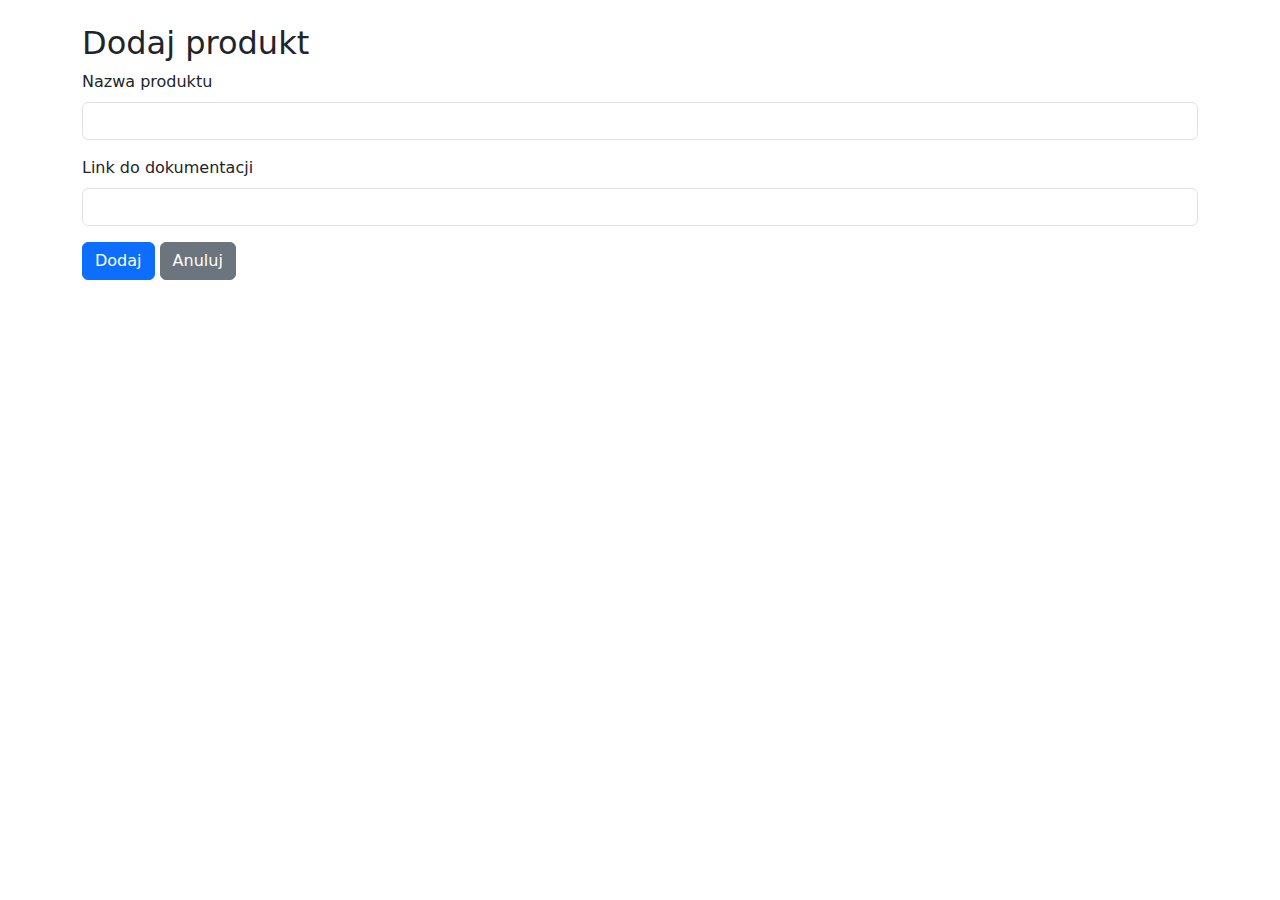
<file: templates/add.html>
<!DOCTYPE html>
<html lang="pl">
<head>
    <meta charset="UTF-8">
    <title>Dodaj produkt</title>
    <link href="https://cdn.jsdelivr.net/npm/bootstrap@5.3.2/dist/css/bootstrap.min.css" rel="stylesheet">
</head>
<body class="p-4">
    <div class="container">
        <h2>Dodaj produkt</h2>
        <form method="POST">
            <div class="mb-3">
                <label class="form-label">Nazwa produktu</label>
                <input type="text" name="name" class="form-control" required>
            </div>
            <div class="mb-3">
                <label class="form-label">Link do dokumentacji</label>
                <input type="url" name="link" class="form-control" required>
            </div>
            <button type="submit" class="btn btn-primary">Dodaj</button>
            <a href="/" class="btn btn-secondary">Anuluj</a>
        </form>
    </div>
</body>
</html>
</file>
